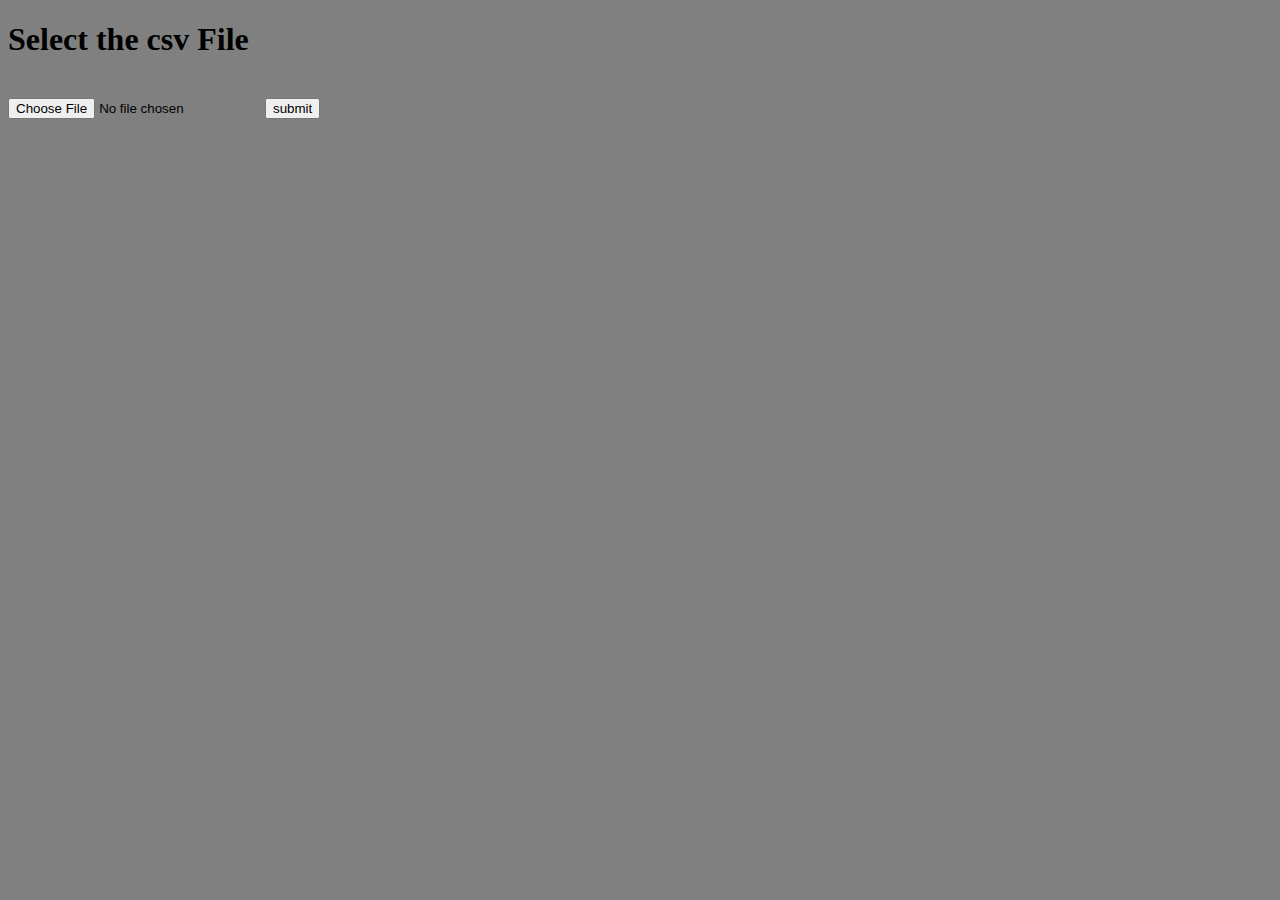
<file: Credit card Fraud Detection/templates/credit_csv.html>
<!DOCTYPE html>
<html>
    <head>

        <title>CCFD</title>
    </head>
    <style>
    h1
    {color: black;
    }
    body{
        background-color:gray ;
    }
    </style>
    <body>
        <h1>Select the csv File</h1>
        <br>
        <form action = "/credit_uploader" method = "POST" 
        enctype = "multipart/form-data">
        <input type = "file" name = "file" />
         <input type="submit" value="submit" name="submit"> 
     </form> 


    </body>
</html>
</file>
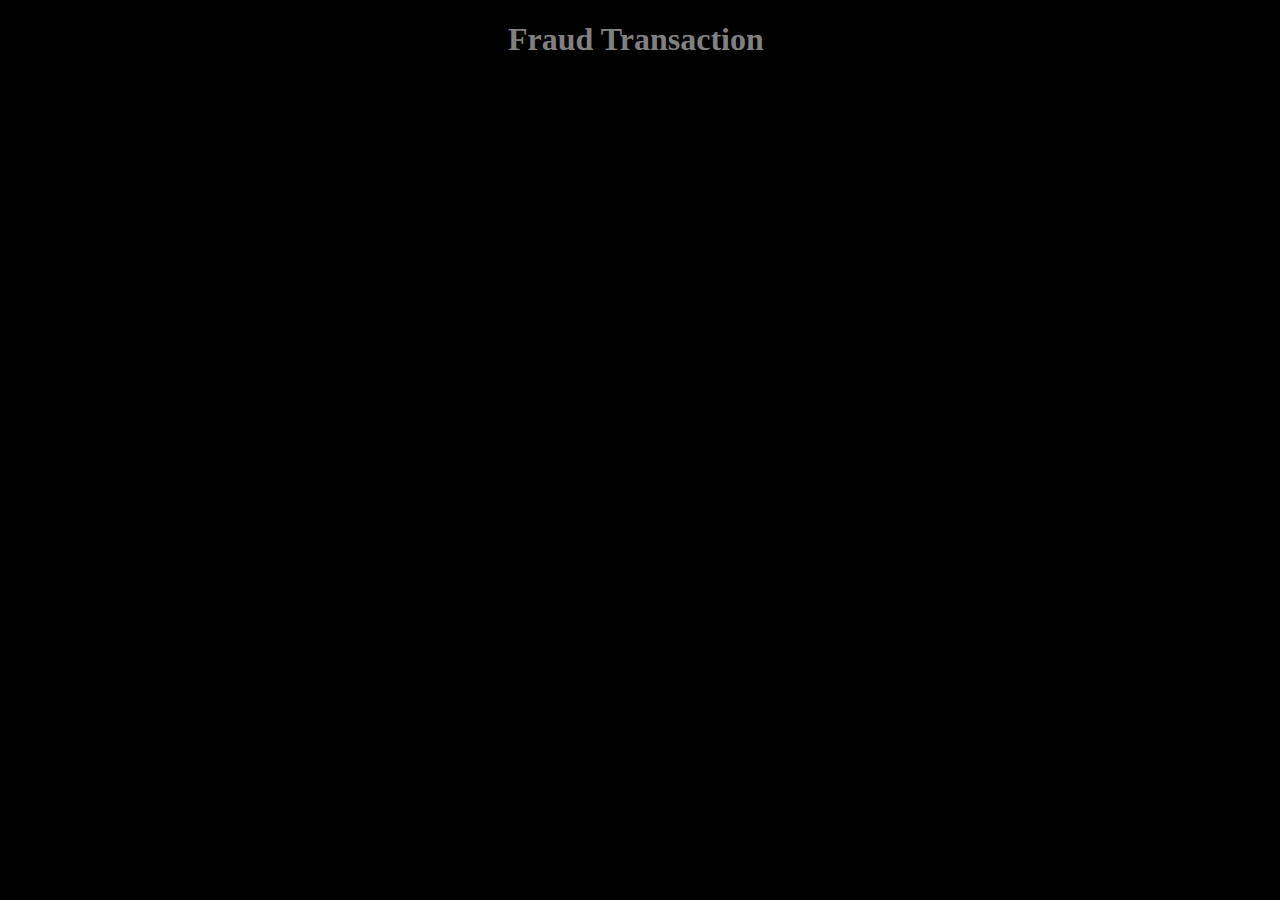
<file: Credit card Fraud Detection/templates/credit_result.html>
<!DOCTYPE html>
<html lang="en">
<head>
    <meta charset="UTF-8">
    <meta name="viewport" content="width=device-width, initial-scale=1.0">
    <title>Credit Card Fraud Detection Result page</title>
    <style>
        h1
        {color:gray;
            padding-left: 500px;

        }
        body{
            background-color:  black;
        }
        </style>
</head>
<body style="background-color: black">
    <h1>Fraud Transaction</h1>
</body>
</html>
</file>
